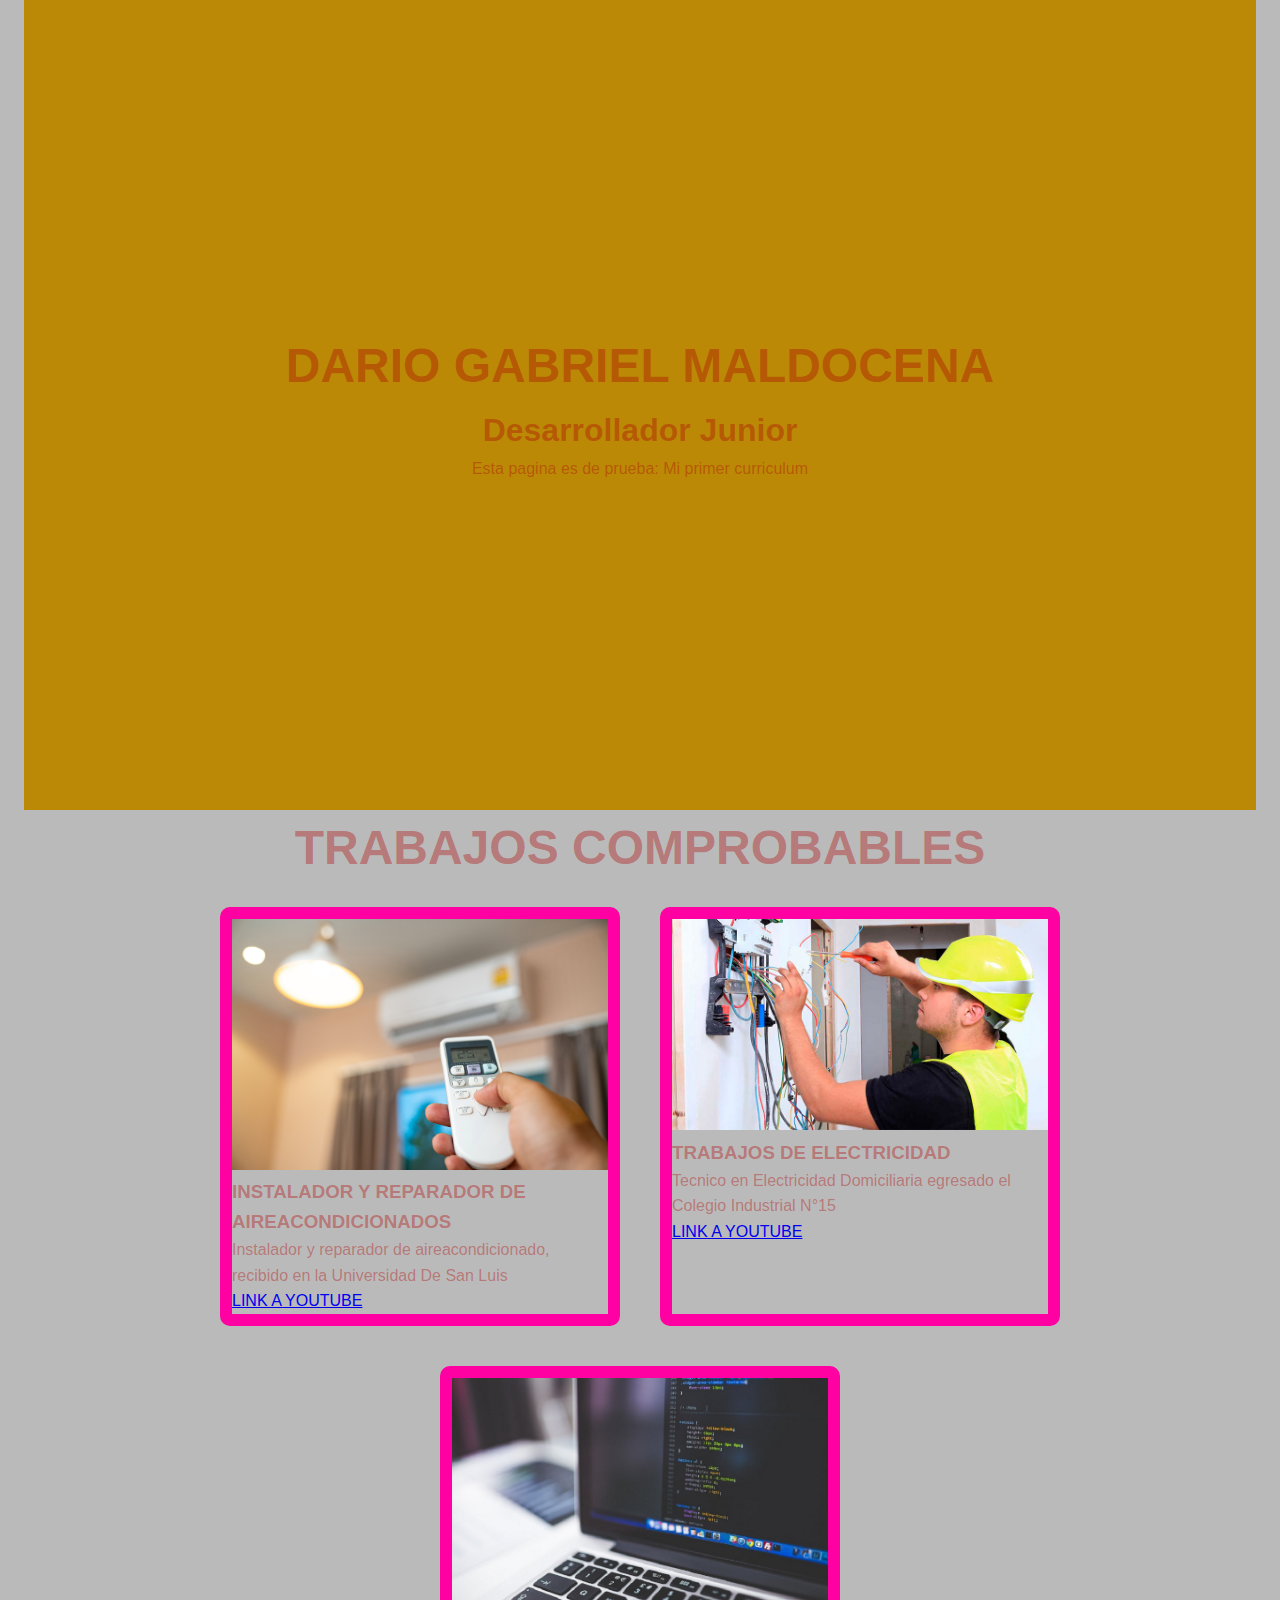
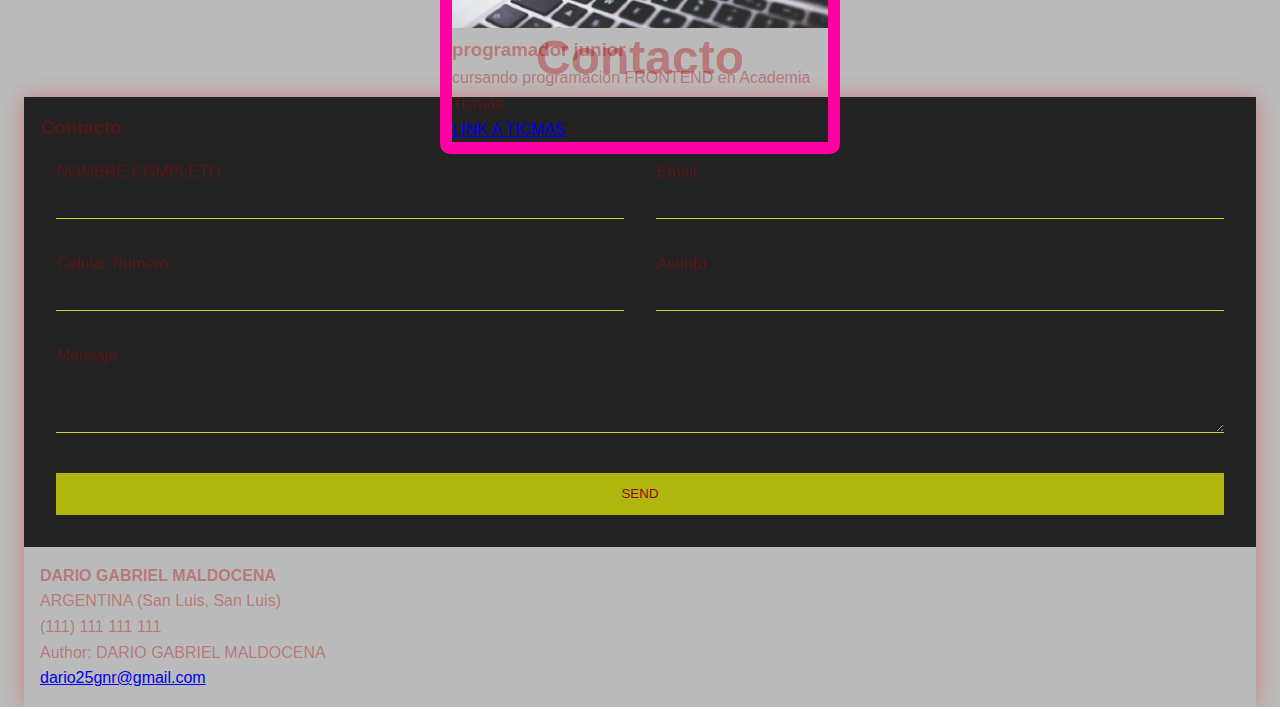
<file: index.html>
<!DOCTYPE html>
<html lang="es">
<head>
    <link rel="stylesheet" href="style.css">
    <meta charset="UTF-8">
    <meta http-equiv="X-UA-Compatible" content="IE=edge">
    <meta name="viewport" content="width=device-width, initial-scale=1.0">
    <title>Mi primer curriculum</title>
</head>
<body>
    
    <main>
        <section id="hero">
            <h1>DARIO GABRIEL MALDOCENA</h1>
            <h2> Desarrollador Junior</h2>
            <p id="demo"></p>
        </section>
        <section id="projects">
            <h1> TRABAJOS COMPROBABLES</h1>
            <div class="proyects-list">
               
                <div class="proyect-detail">
                    <img src="./imagen/aaccnew.jpg">
                    <h3>INSTALADOR Y REPARADOR DE AIREACONDICIONADOS</h3>
                    <p>Instalador y reparador de aireacondicionado, recibido en la Universidad De San Luis </p>
                    <a href="https://youtu.be/Mh5DIdakOAM"> LINK A YOUTUBE</a>
                </div>

                 <div class="proyect-detail">
                    <img src="./imagen/Electricity.jpg">
                    <h3>TRABAJOS DE ELECTRICIDAD</h3>
                    <p>Tecnico en Electricidad Domiciliaria egresado el Colegio Industrial N°15</p>
                    <a href="https://youtu.be/84XV3Q_vCS4"> LINK A YOUTUBE</a>
                </div>

                <div class="proyect-detail">
                    <img src="./imagen/programar.jpg">
                    <h3>programador junior</h3>
                    <p>cursando programacion FRONTEND en Academia Ticmas</p>
                    <a href="https://www.ticmas.com/"> LINK A TICMAS</a>
                </div>
            </div>
        </section>
        <div class="content" id="contacto">

            <h1 class="logo">Contacto</h1>
    
            <div class="contact-wrapper animated bounceInUp">
                <div class="contact-form">
                    <h3>Contacto</h3>
                    <form action="">
                        <p>
                            <label>NOMBRE COMPLETO</label>
                            <input type="text" name="fullname">
                        </p>
                        <p>
                            <label>Email</label>
                            <input type="email" name="email">
                        </p>
                        <p>
                            <label>Celular Numero</label>
                            <input type="tel" name="phone">
                        </p>
                        <p>
                            <label>Asunto</label>
                            <input type="text" name="affair">
                        </p>
                        <p class="block">
                           <label>Mensaje</label> 
                            <textarea name="message" rows="3"></textarea>
                        </p>
                        <p class="block">
                            <button>
                                Send
                            </button>
                        </p>
                    </form>
                </div>
                <div class="contact-info">
                    <h4>DARIO GABRIEL MALDOCENA</h4>
                    
                    <ul>
                        <li><i class="fas fa-map-marker-alt"></i>ARGENTINA (San Luis, San Luis)</li>
                        <li><i class="fas fa-phone"></i> (111) 111 111 111</li>
                     </ul>
                    <p>Author: DARIO GABRIEL MALDOCENA</p>
                    <a href="mailto:hege@example.com">dario25gnr@gmail.com</a>

                 </div>
            </div>
    
        </div>
        
    </main>
    <script src="/main.js">
    </script>
</body>
</html>
</file>
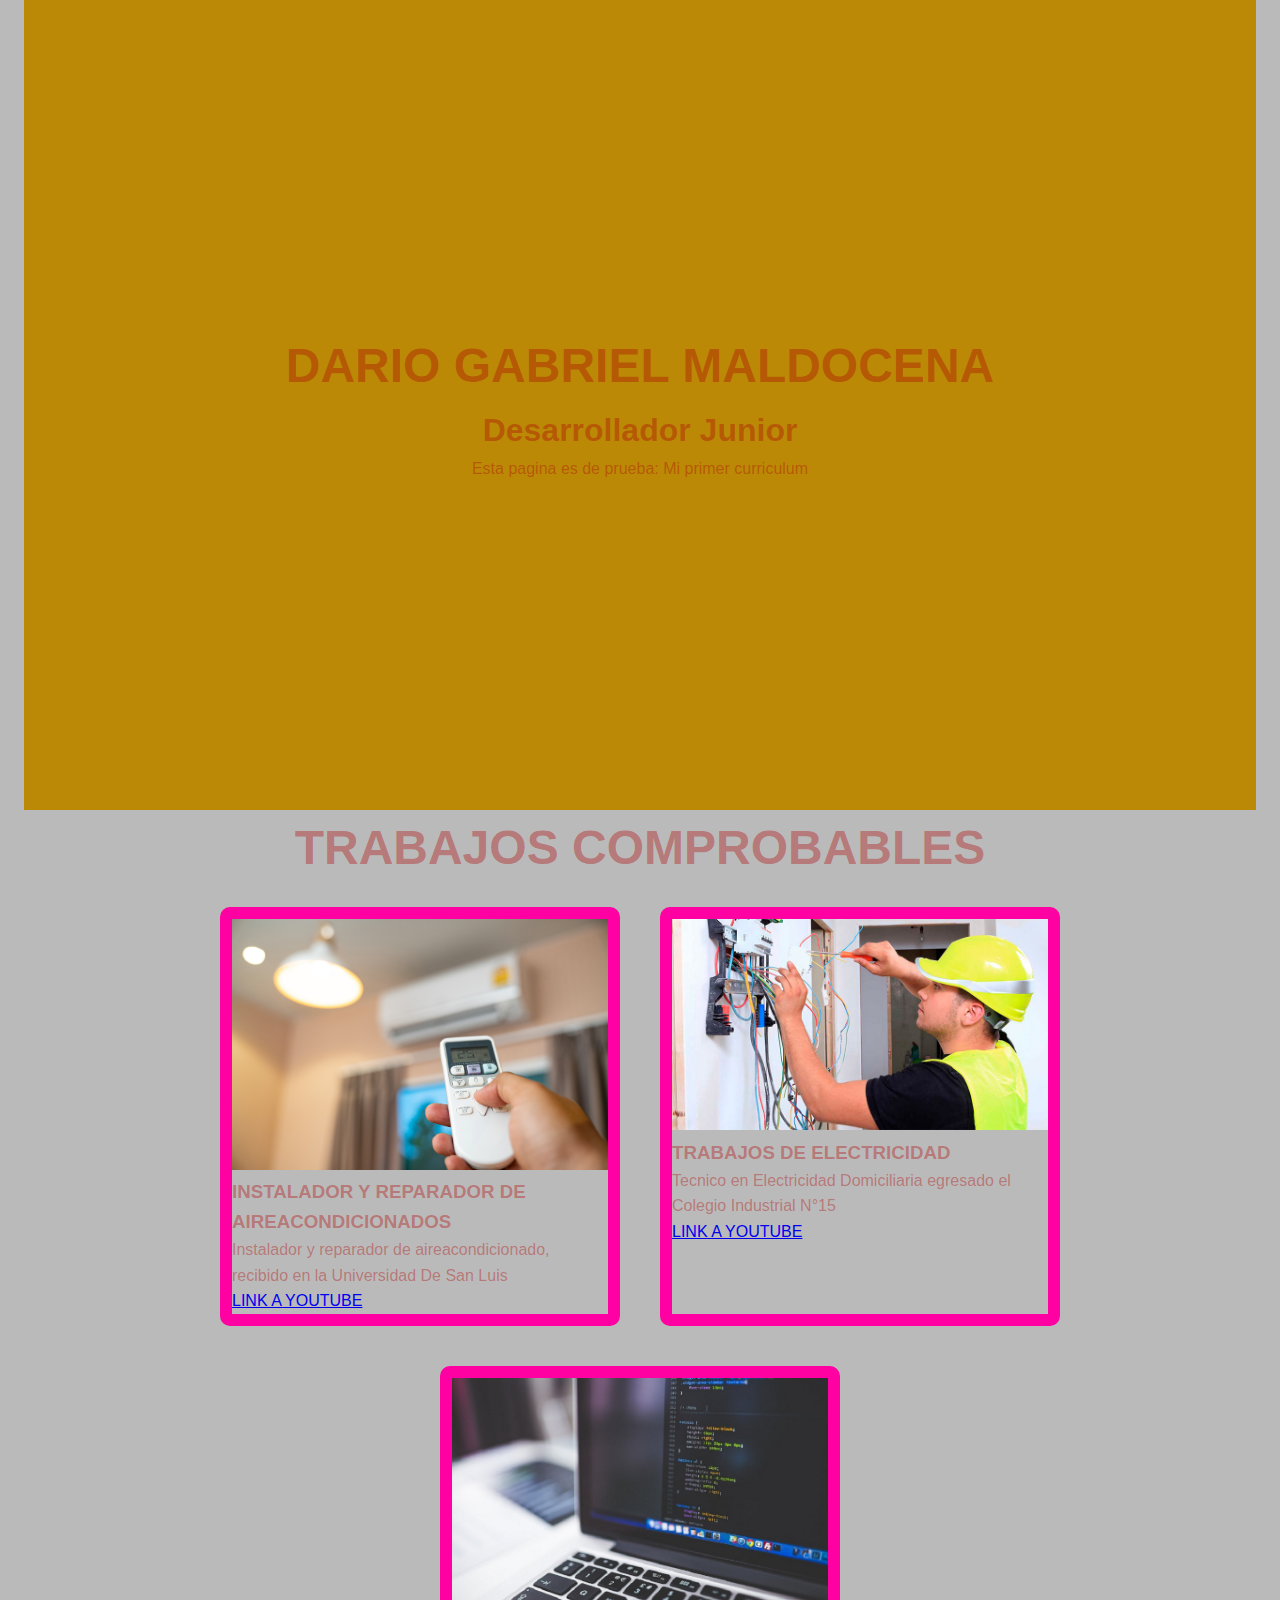
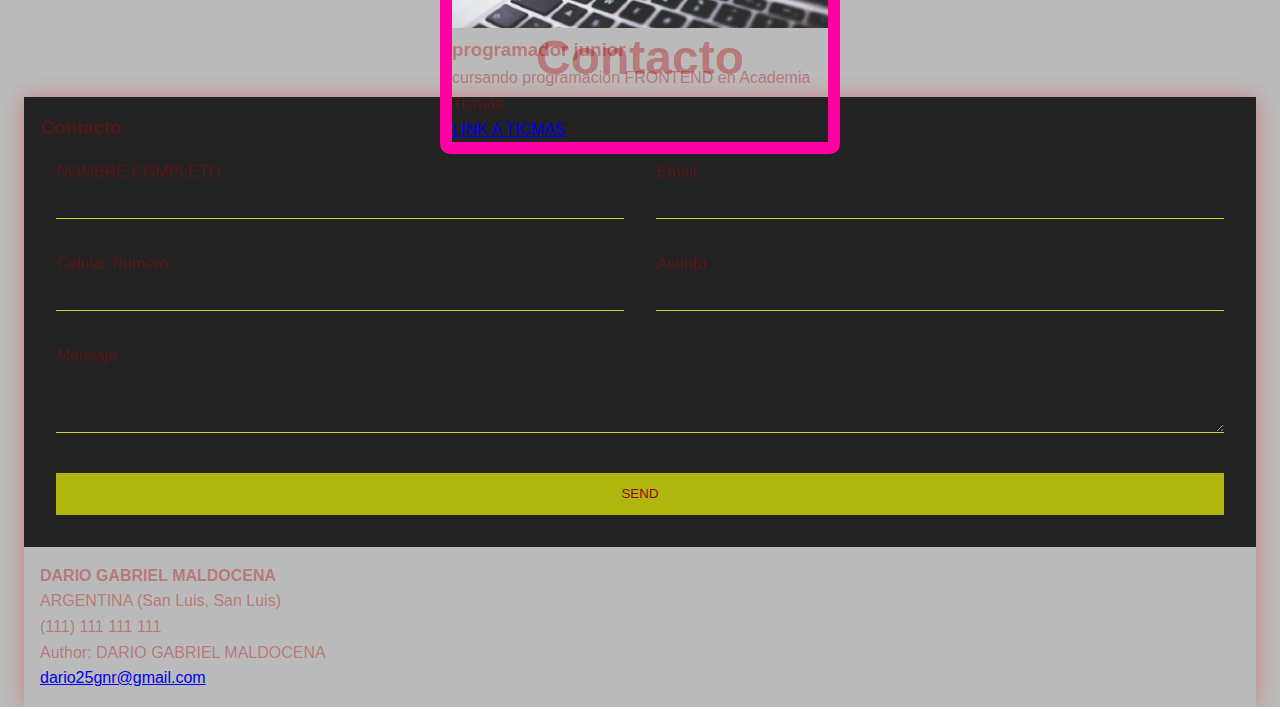
<file: curriculum.html>
<!DOCTYPE html>
<html lang="es">
<head>
    <link rel="stylesheet" href="style.css">
    <meta charset="UTF-8">
    <meta http-equiv="X-UA-Compatible" content="IE=edge">
    <meta name="viewport" content="width=device-width, initial-scale=1.0">
    <title>Mi primer curriculum</title>
</head>
<body>
    
    <main>
        <section id="hero">
            <h1>DARIO GABRIEL MALDOCENA</h1>
            <h2> Desarrollador Junior</h2>
            <p id="demo"></p>
        </section>
        <section id="projects">
            <h1> TRABAJOS COMPROBABLES</h1>
            <div class="proyects-list">
               
                <div class="proyect-detail">
                    <img src="./imagen/aaccnew.jpg">
                    <h3>INSTALADOR Y REPARADOR DE AIREACONDICIONADOS</h3>
                    <p>Instalador y reparador de aireacondicionado, recibido en la Universidad De San Luis </p>
                    <a href="https://youtu.be/Mh5DIdakOAM"> LINK A YOUTUBE</a>
                </div>

                 <div class="proyect-detail">
                    <img src="./imagen/Electricity.jpg">
                    <h3>TRABAJOS DE ELECTRICIDAD</h3>
                    <p>Tecnico en Electricidad Domiciliaria egresado el Colegio Industrial N°15</p>
                    <a href="https://youtu.be/84XV3Q_vCS4"> LINK A YOUTUBE</a>
                </div>

                <div class="proyect-detail">
                    <img src="./imagen/programar.jpg">
                    <h3>programador junior</h3>
                    <p>cursando programacion FRONTEND en Academia Ticmas</p>
                    <a href="https://www.ticmas.com/"> LINK A TICMAS</a>
                </div>
            </div>
        </section>
        <div class="content" id="contacto">

            <h1 class="logo">Contacto</h1>
    
            <div class="contact-wrapper animated bounceInUp">
                <div class="contact-form">
                    <h3>Contacto</h3>
                    <form action="">
                        <p>
                            <label>NOMBRE COMPLETO</label>
                            <input type="text" name="fullname">
                        </p>
                        <p>
                            <label>Email</label>
                            <input type="email" name="email">
                        </p>
                        <p>
                            <label>Celular Numero</label>
                            <input type="tel" name="phone">
                        </p>
                        <p>
                            <label>Asunto</label>
                            <input type="text" name="affair">
                        </p>
                        <p class="block">
                           <label>Mensaje</label> 
                            <textarea name="message" rows="3"></textarea>
                        </p>
                        <p class="block">
                            <button>
                                Send
                            </button>
                        </p>
                    </form>
                </div>
                <div class="contact-info">
                    <h4>DARIO GABRIEL MALDOCENA</h4>
                    
                    <ul>
                        <li><i class="fas fa-map-marker-alt"></i>ARGENTINA (San Luis, San Luis)</li>
                        <li><i class="fas fa-phone"></i> (111) 111 111 111</li>
                     </ul>
                    <p>Author: DARIO GABRIEL MALDOCENA</p>
                    <a href="mailto:hege@example.com">dario25gnr@gmail.com</a>

                 </div>
            </div>
    
        </div>
        
    </main>
    <script src="/main.js">
    </script>
</body>
</html>
</file>
<file: style.css>
* { 
    box-sizing: border-box;
    margin: 0;
    padding: 0;
}

section{ 
    height: 90vh;
}

section#hero{
    background-color: rgb(188, 137, 7);
    display: flex;
    flex-direction: column;
    justify-content: center;
    align-items: center;
}

h1{
    font-size: 3rem;
    text-align: center;
}

h2{
    font-size: 2rem;
    text-align: center;
}

.proyects-list{
    display: flex;
    flex-wrap: wrap;
    justify-content: center;

}
.proyect-detail{
    border: 12px solid rgb(255, 0, 162);
    border-radius: 10px;
    width: 400px;
    margin: 20px;
}

.proyect-detail img{
    width: 100%;
}

* {
    box-sizing: border-box;
}

body {
    background: #bbbaba;
    color: #ad00005e;
    line-height: 1.6;
    font-family: 'Quicksand', sans-serif;
    padding: 0 1.5em;
}

.container {
    max-width: 1170px;
    margin-left: auto;
    margin-right: auto;
    padding: 1.5em;
}

ul {
    list-style: none;
    padding: 0;
}

.logo {
    text-align: center;
    font-size: 3em;
}

.logo span {
    color: #0eb72a;
}

.contact-wrapper {
    box-shadow: 0 0 20px 0 rgba(232, 3, 3, 0.3);
}

.contact-wrapper > * {
    padding: 1em;
}

.contact-form {
    background: #222222;
}

.contact-form form {
    display: grid;
    grid-template-columns: 1fr 1fr;
}

.contact-form form label {
    display: block;
}

.contact-form form p {
    margin: 0;
    padding: 1em;
}

.contact-form form .block {
    grid-column: 1 / 3;
}

.contact-form form button,
.contact-form form input,
.contact-form form textarea {
    width: 100%;
    padding: .7em;
    border: none;
    background: none;
    outline: 0;
    color: #960303;
    border-bottom: 1px solid #d0d630;
}

.contact-form form button {
    background: #afb70e;
    border: 0;
    text-transform: uppercase;
    padding: 1em;
}

.contact-form form button:hover,
</file>
